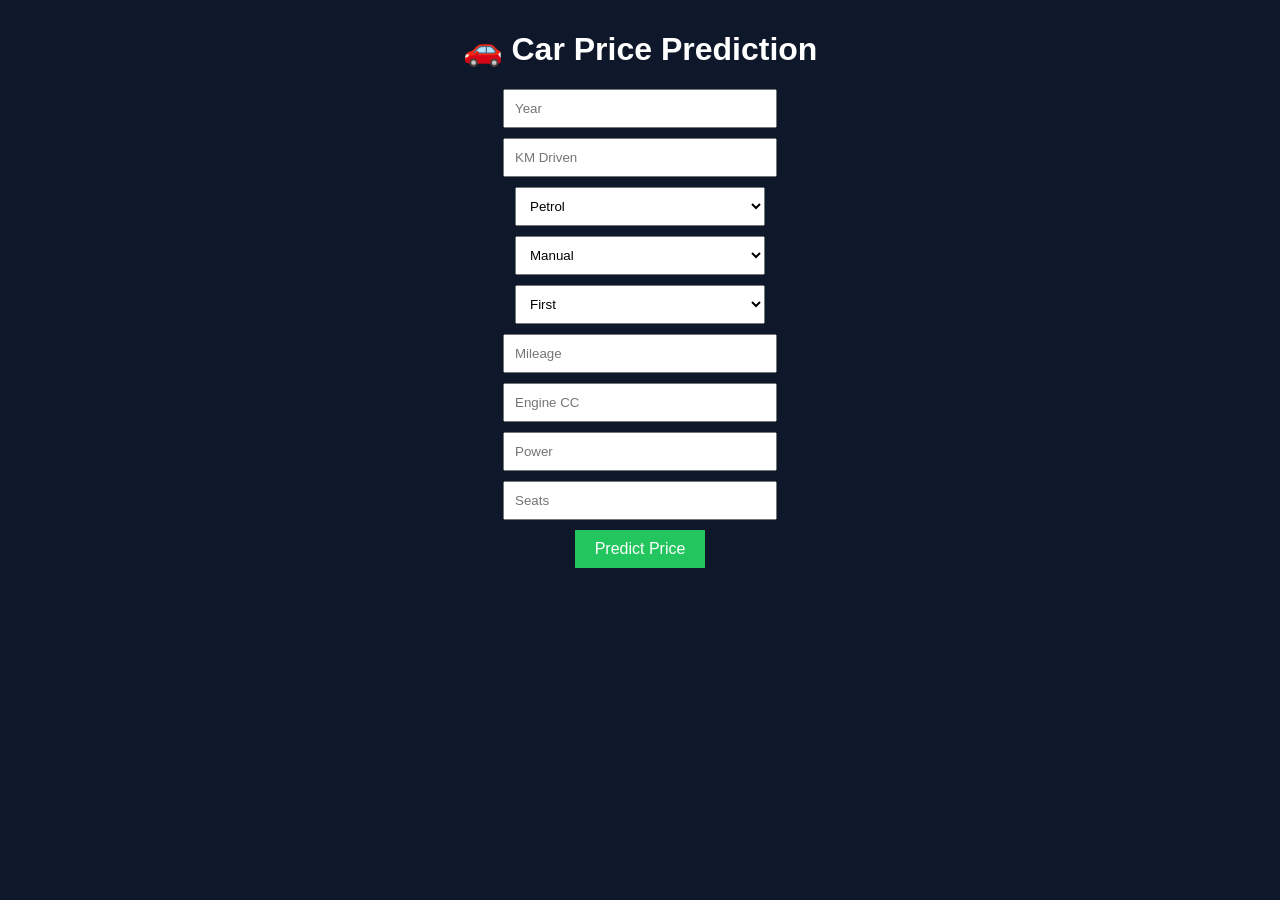
<file: templates/index.html>
<!DOCTYPE html>
<html>
<head>
    <title>Car Price Predictor</title>
    <link rel="stylesheet" href="style.css">
</head>
<body>

<h1>🚗 Car Price Prediction</h1>

<form action="/predict" method="post">

    <input type="number" name="Year" placeholder="Year" required>

    <input type="number" name="Kilometers_Driven" placeholder="KM Driven" required>

    <select name="Fuel_Type">
        <option>Petrol</option>
        <option>Diesel</option>
        <option>CNG</option>
        <option>LPG</option>
    </select>

    <select name="Transmission">
        <option>Manual</option>
        <option>Automatic</option>
    </select>

    <select name="Owner_Type">
        <option>First</option>
        <option>Second</option>
        <option>Third</option>
        <option>Fourth & Above</option>
    </select>

    <input type="number" step="0.1" name="Mileage" placeholder="Mileage" required>

    <input type="number" step="0.1" name="Engine" placeholder="Engine CC" required>

    <input type="number" step="0.1" name="Power" placeholder="Power" required>

    <input type="number" name="Seats" placeholder="Seats" required>

    <button type="submit">Predict Price</button>

</form>

</body>
</html>
</file>
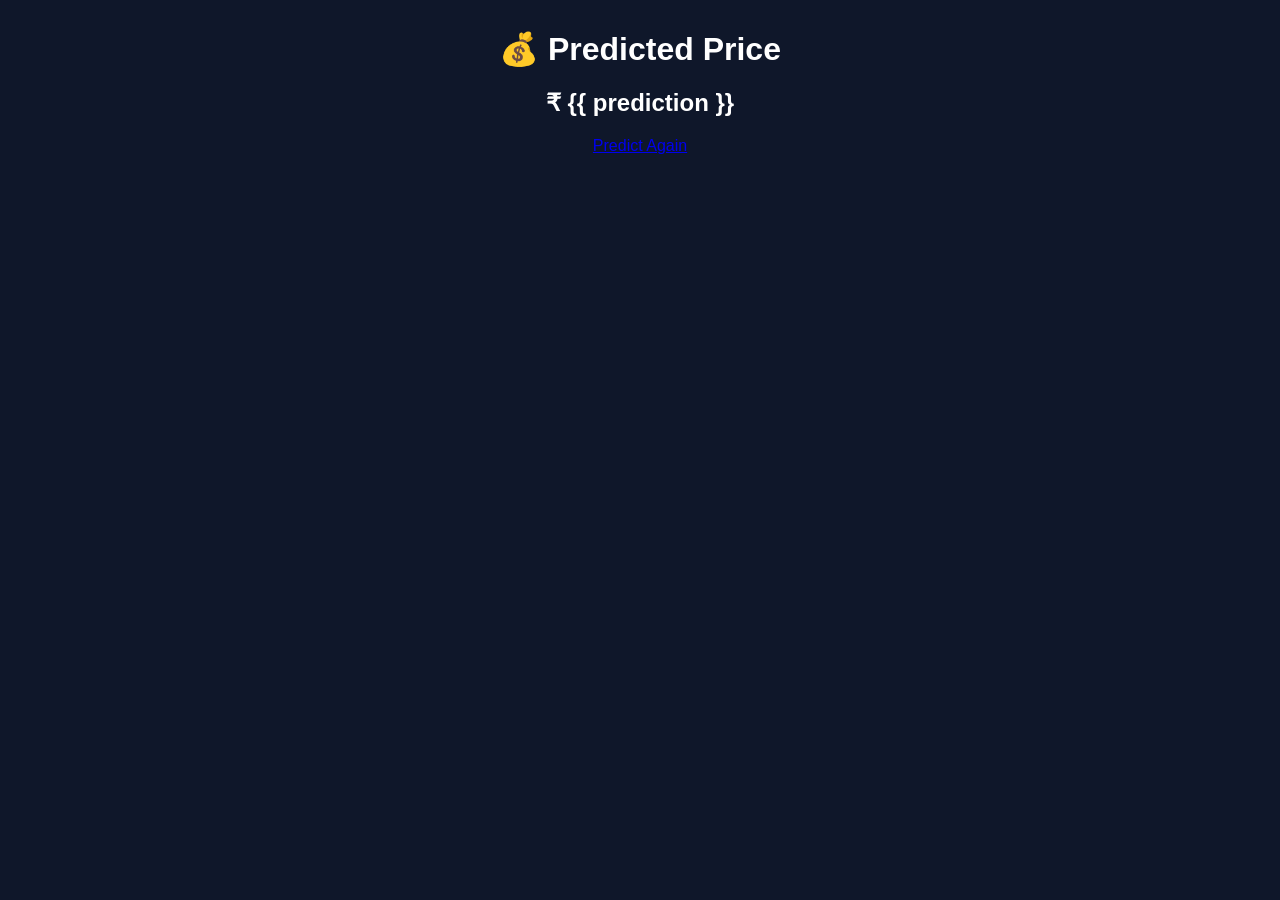
<file: templates/result.html>
<!DOCTYPE html>
<html>
<head>
    <title>Result</title>
    <link rel="stylesheet" href="style.css">
</head>
<body>

<h1>💰 Predicted Price</h1>

<h2>₹ {{ prediction }}</h2>

<a href="/">Predict Again</a>

</body>
</html>
</file>
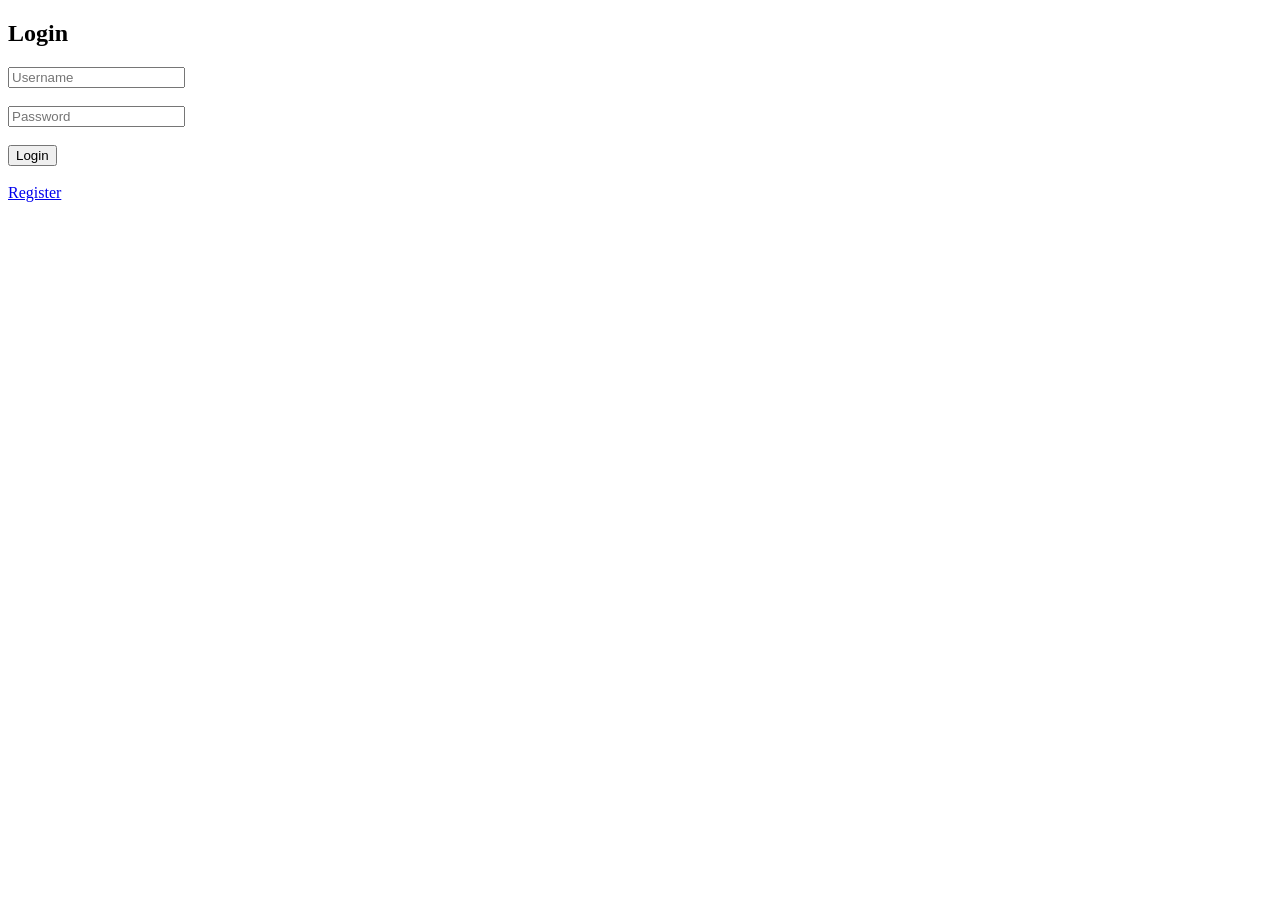
<file: New_Project/project/templates/login.html>
<!DOCTYPE html>
<html>
<head>
    <title>Login</title>
</head>
<body>
    <h2>Login</h2>

    <form method="POST">
        <input type="text" name="username" placeholder="Username" required><br><br>
        <input type="password" name="password" placeholder="Password" required><br><br>
        <button type="submit">Login</button>
    </form>

    <br>
    <a href="/register">Register</a>
</body>
</html>
</file>
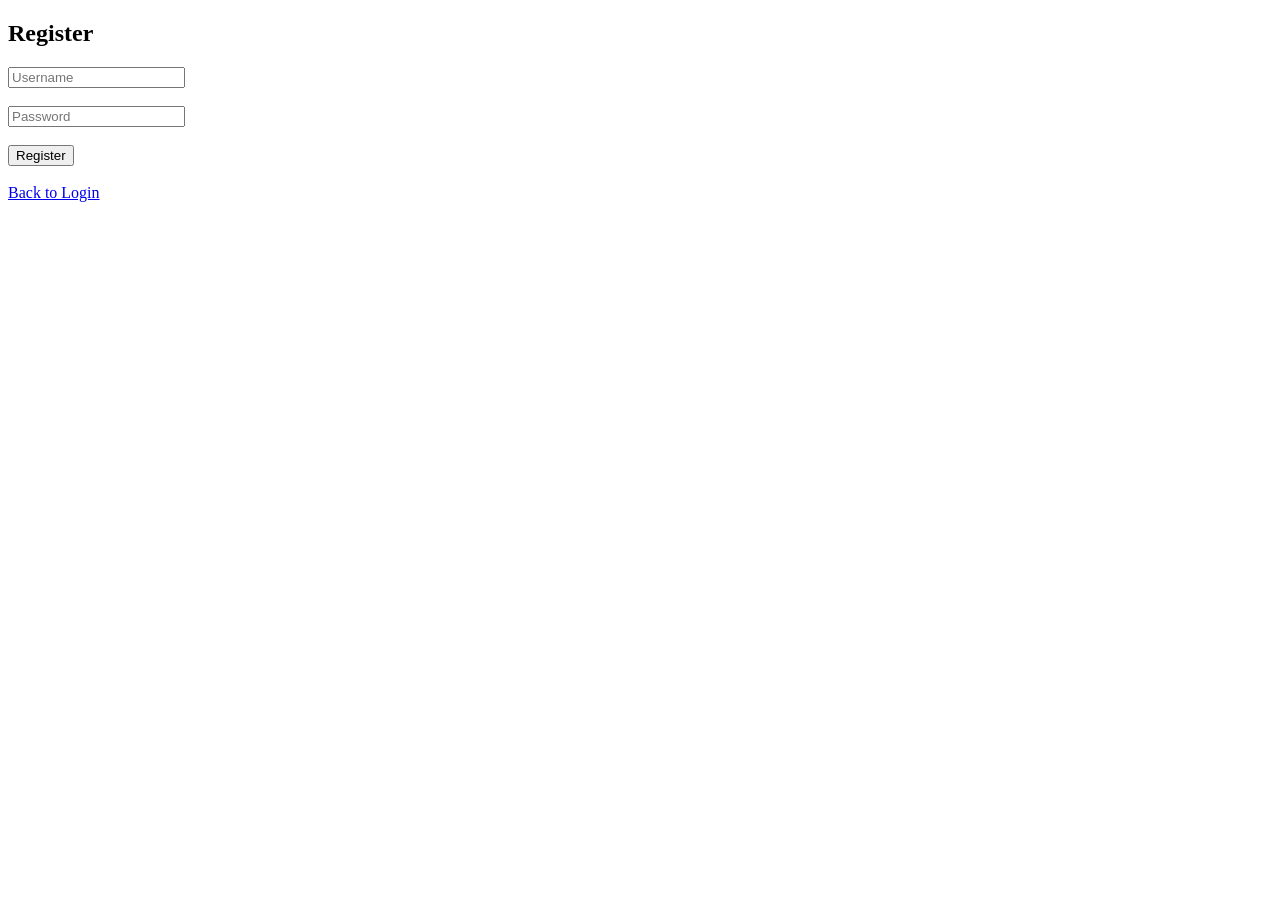
<file: New_Project/project/templates/register.html>
<!DOCTYPE html>
<html>
<head>
    <title>Register</title>
</head>
<body>
    <h2>Register</h2>

    <form method="POST">
        <input type="text" name="username" placeholder="Username" required><br><br>
        <input type="password" name="password" placeholder="Password" required><br><br>
        <button type="submit">Register</button>
    </form>

    <br>
    <a href="/">Back to Login</a>
</body>
</html>
</file>
<file: templates/style.css>
body {
    font-family: Arial;
    background: #0f172a;
    color: white;
    text-align: center;
}

h1 {
    margin-top: 30px;
}

form {
    margin-top: 20px;
}

input, select {
    display: block;
    margin: 10px auto;
    padding: 10px;
    width: 250px;
}

button {
    padding: 10px 20px;
    background: #22c55e;
    border: none;
    color: white;
    font-size: 16px;
    cursor: pointer;
}

button:hover {
    background: #16a34a;
}
</file>
